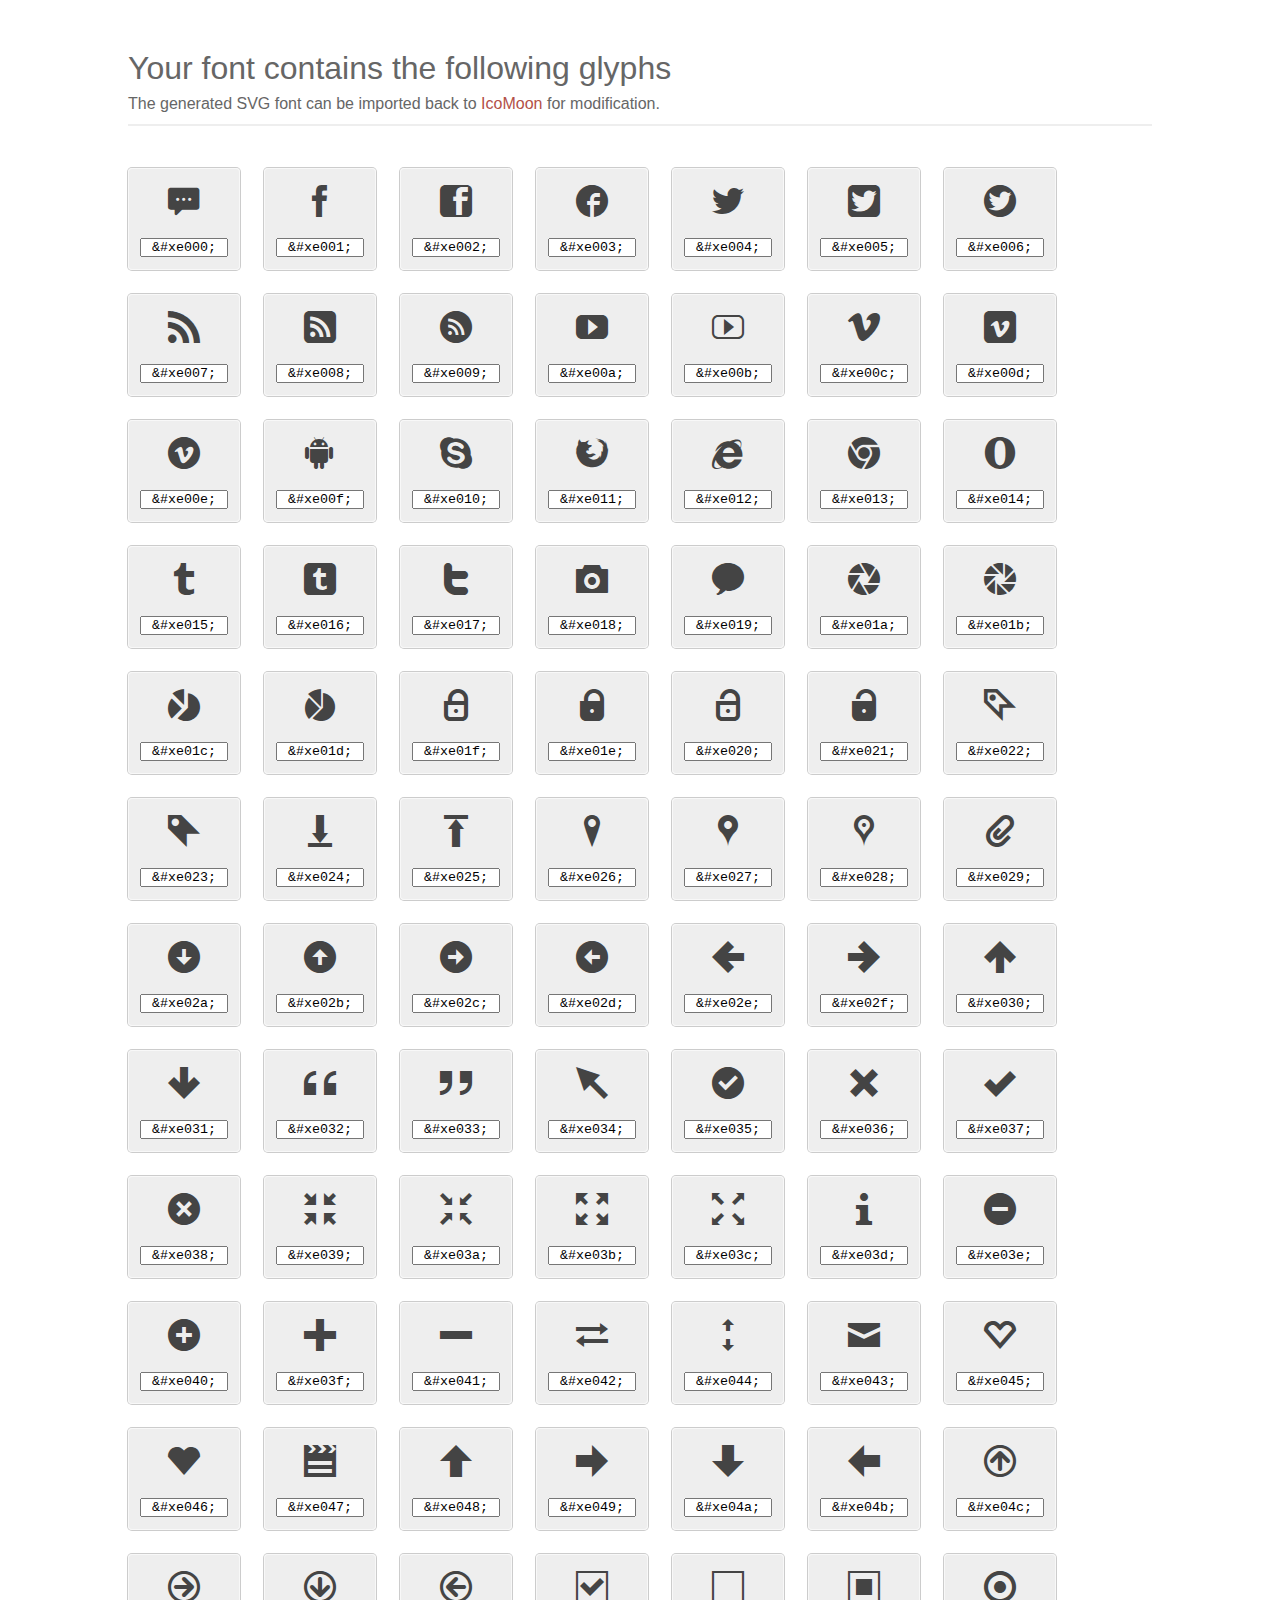
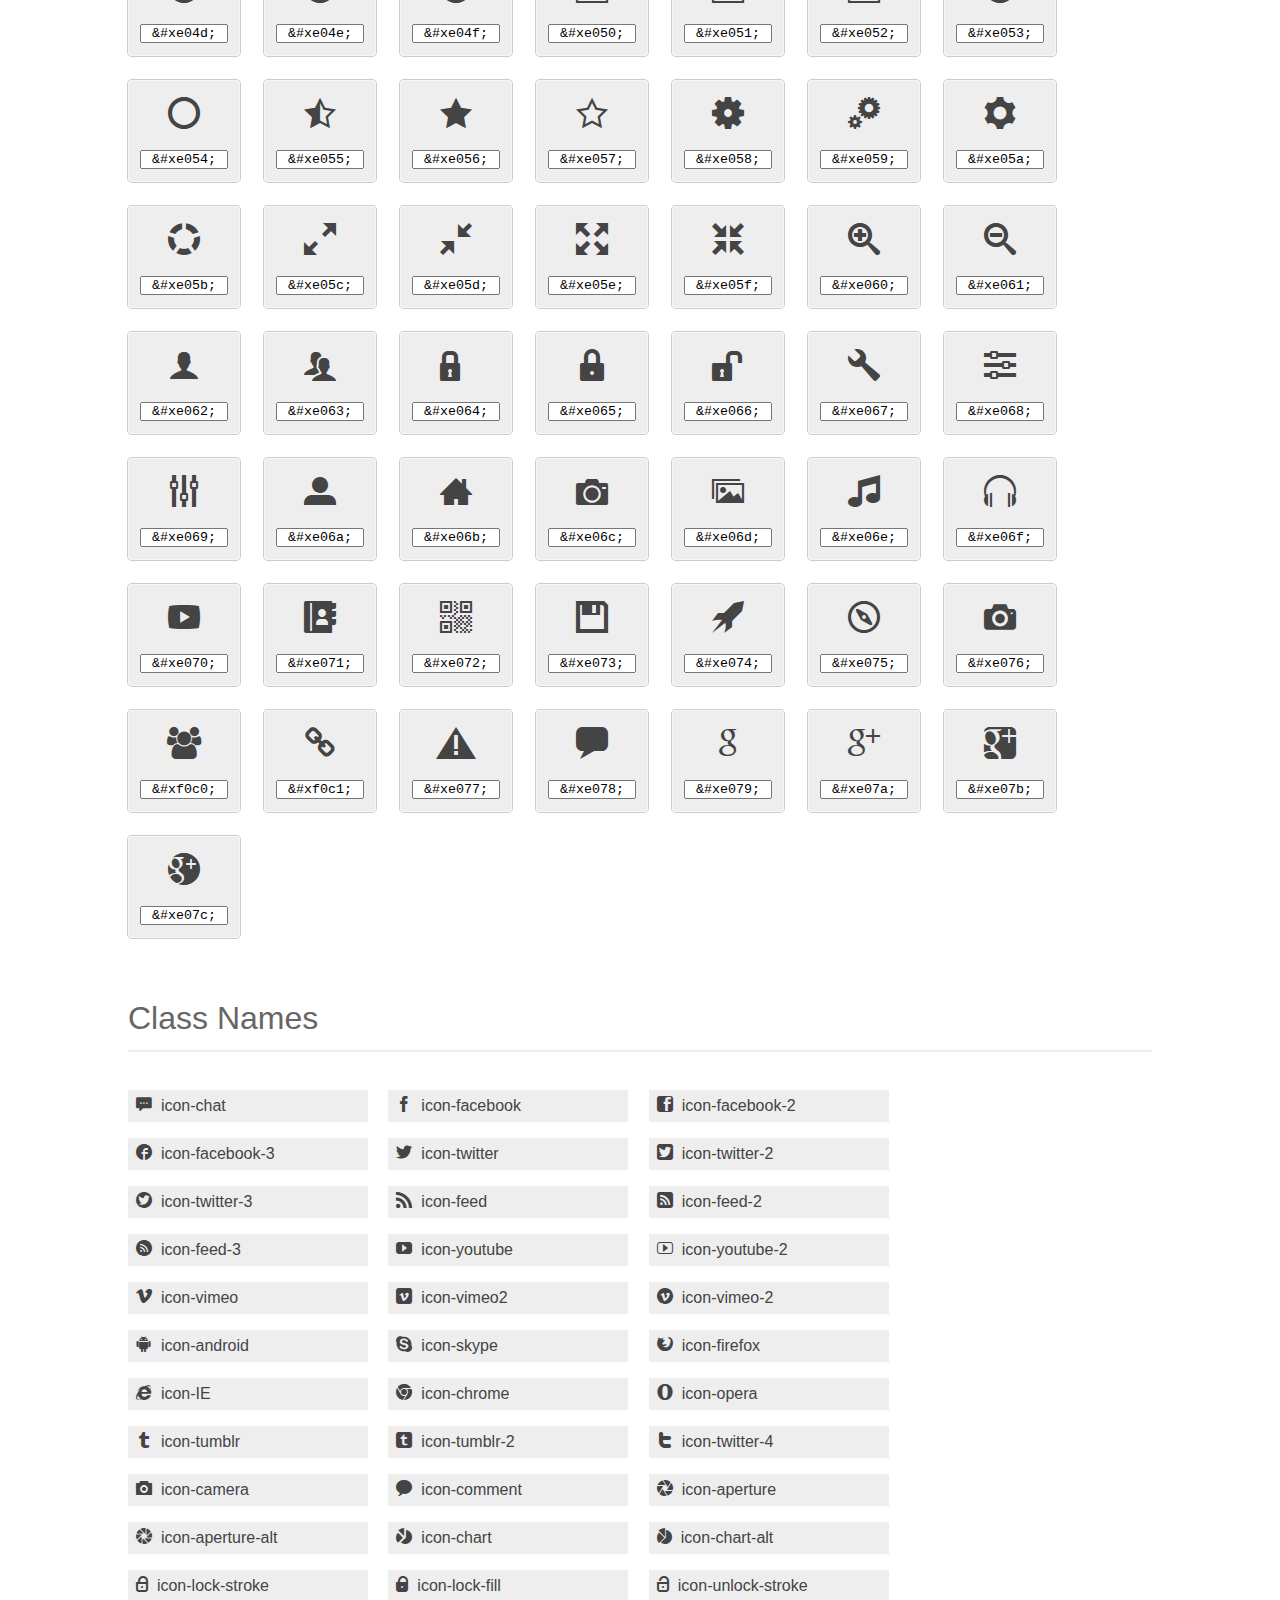
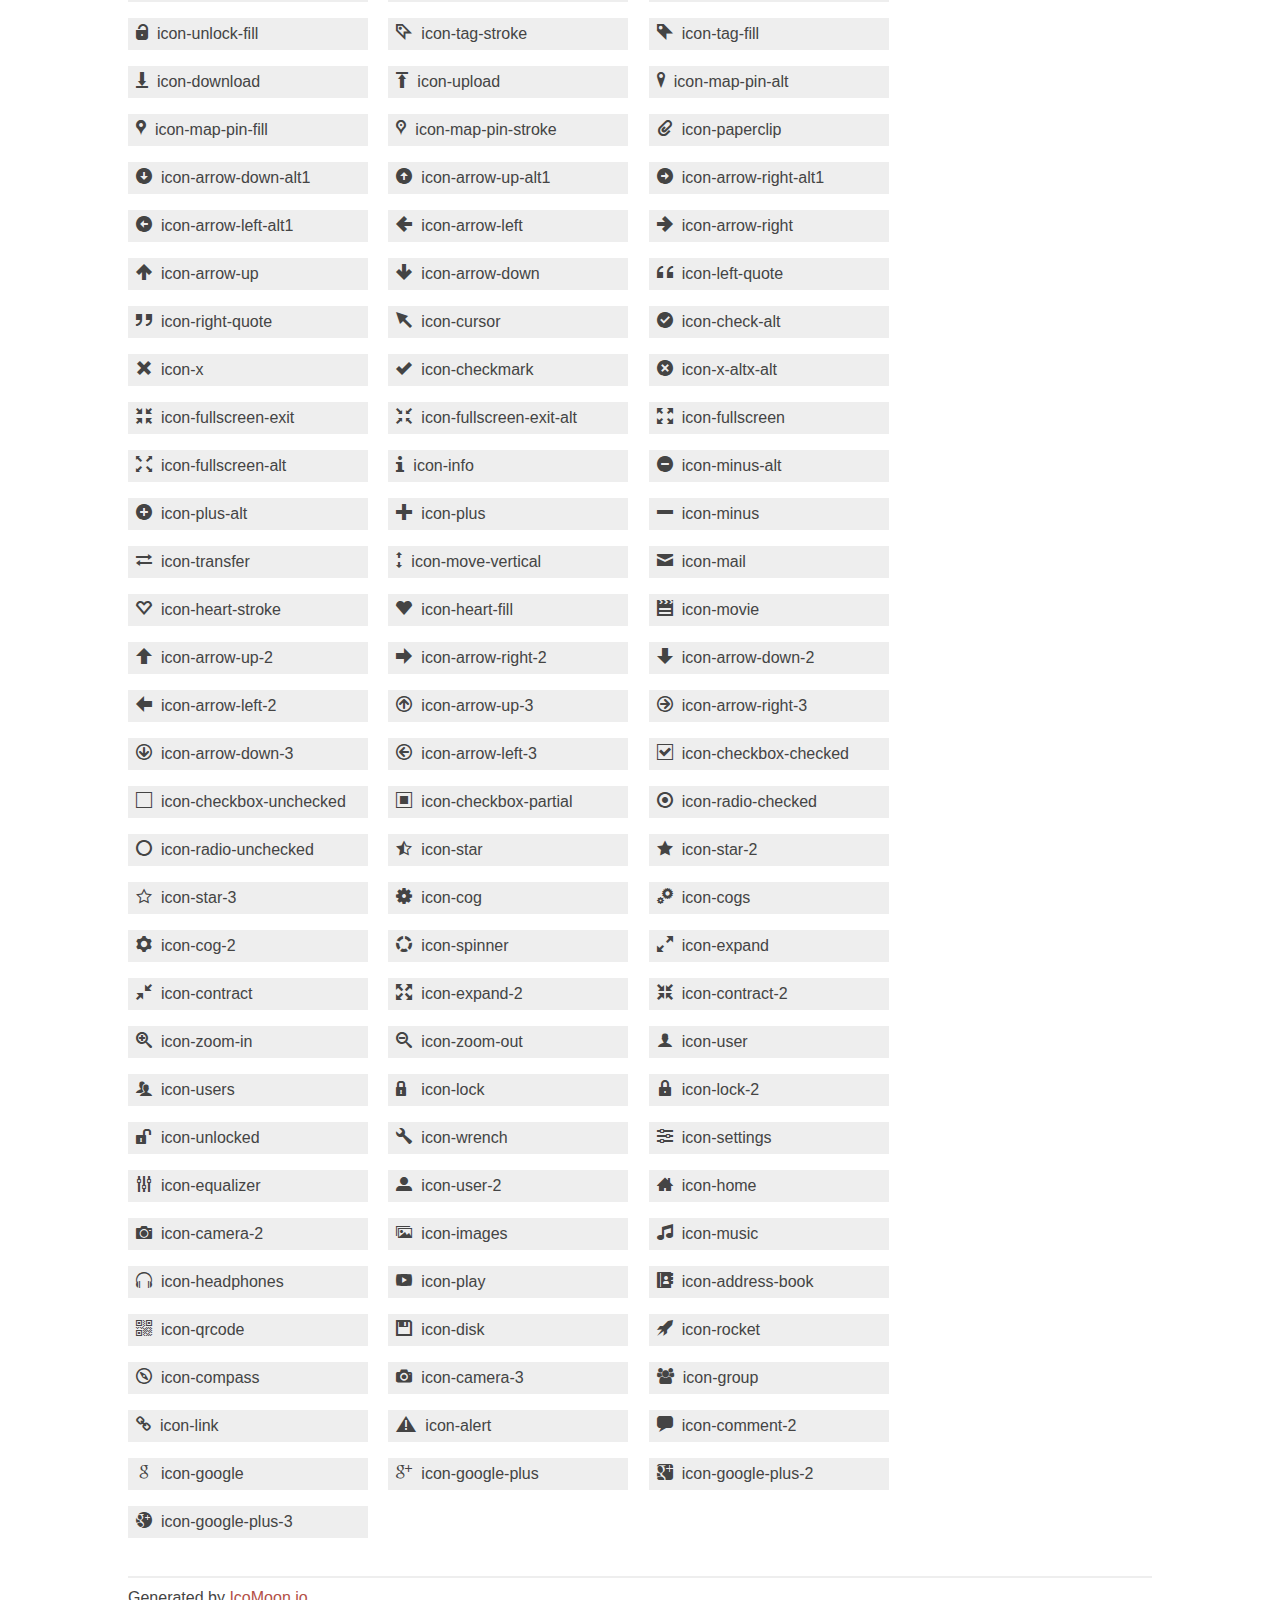
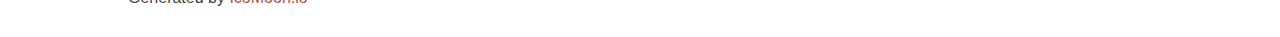
<file: css/icomoon/index.html>
<!doctype html>
<html>
<head>
<title>Your Font/Glyphs</title>
<link rel="stylesheet" href="style.css" />
<!--[if lte IE 7]><script src="lte-ie7.js"></script><![endif]-->
<style>
	section, header, footer {display: block;}
	body {
		font-family: sans-serif;
		color: #444;
		line-height: 1.5;
		font-size: 1em;
	}
	* {
		-moz-box-sizing: border-box;
		-webkit-box-sizing: border-box;
		box-sizing: border-box;
		margin: 0;
		padding: 0;
	}
	.glyph {
		font-size: 16px;
		float: left;
		text-align: center;
		background: #eee;
		padding: .75em;
		margin: .75em 1.5em .75em 0;
		width: 7em;
		border-radius: .25em;
		box-shadow: inset 0 0 0 1px #f8f8f8, 0 0 0 1px #CCC;
	}
	.glyph input {
		width: 100%;
		text-align: center;
		font-family: consolas, monospace;
	}
	.glyph input, .mtm {
		margin-top: .75em;
	}
	.w-main {
		width: 80%;
	}
	.centered {
		margin-left: auto;
		margin-right: auto;
	}
	.fs1 {
		font-size: 2em;
	}
	header {
		margin: 2em 0;
		padding-bottom: .5em;
		color: #666;
		box-shadow: 0 2px #eee;
	}
	header h1 {
		font-size: 2em;
		font-weight: normal;
	}
	.clearfix:before, .clearfix:after { content: ""; display: table; }
	.clearfix:after, .clear { clear: both; }
	footer {
		margin-top: 2em;
		padding: .5em 0;
		box-shadow: 0 -2px #eee;
	}
	a, a:visited {
		color: #B35047;
		text-decoration: none;
	}
	a:hover, a:focus {color: #000;}
	.box1 {
		font-size: 16px;
		display: inline-block;
		width: 15em;
		padding: .25em .5em;
		background: #eee;
		margin: .5em 1em .5em 0;
	}
</style>
</head>
<body>
	<div class="w-main centered">
	<section class="mtm clearfix" id="glyphs">
	<header>
		<h1>Your font contains the following glyphs</h1>
		<p>The generated SVG font can be imported back to <a href="http://icomoon.io/app">IcoMoon</a> for modification.</p>
	</header>
	<div class="glyph">
		<div class="fs1" aria-hidden="true" data-icon="&#xe000;"></div>
		<input type="text" readonly="readonly" value="&amp;#xe000;" />
	</div>
	<div class="glyph">
		<div class="fs1" aria-hidden="true" data-icon="&#xe001;"></div>
		<input type="text" readonly="readonly" value="&amp;#xe001;" />
	</div>
	<div class="glyph">
		<div class="fs1" aria-hidden="true" data-icon="&#xe002;"></div>
		<input type="text" readonly="readonly" value="&amp;#xe002;" />
	</div>
	<div class="glyph">
		<div class="fs1" aria-hidden="true" data-icon="&#xe003;"></div>
		<input type="text" readonly="readonly" value="&amp;#xe003;" />
	</div>
	<div class="glyph">
		<div class="fs1" aria-hidden="true" data-icon="&#xe004;"></div>
		<input type="text" readonly="readonly" value="&amp;#xe004;" />
	</div>
	<div class="glyph">
		<div class="fs1" aria-hidden="true" data-icon="&#xe005;"></div>
		<input type="text" readonly="readonly" value="&amp;#xe005;" />
	</div>
	<div class="glyph">
		<div class="fs1" aria-hidden="true" data-icon="&#xe006;"></div>
		<input type="text" readonly="readonly" value="&amp;#xe006;" />
	</div>
	<div class="glyph">
		<div class="fs1" aria-hidden="true" data-icon="&#xe007;"></div>
		<input type="text" readonly="readonly" value="&amp;#xe007;" />
	</div>
	<div class="glyph">
		<div class="fs1" aria-hidden="true" data-icon="&#xe008;"></div>
		<input type="text" readonly="readonly" value="&amp;#xe008;" />
	</div>
	<div class="glyph">
		<div class="fs1" aria-hidden="true" data-icon="&#xe009;"></div>
		<input type="text" readonly="readonly" value="&amp;#xe009;" />
	</div>
	<div class="glyph">
		<div class="fs1" aria-hidden="true" data-icon="&#xe00a;"></div>
		<input type="text" readonly="readonly" value="&amp;#xe00a;" />
	</div>
	<div class="glyph">
		<div class="fs1" aria-hidden="true" data-icon="&#xe00b;"></div>
		<input type="text" readonly="readonly" value="&amp;#xe00b;" />
	</div>
	<div class="glyph">
		<div class="fs1" aria-hidden="true" data-icon="&#xe00c;"></div>
		<input type="text" readonly="readonly" value="&amp;#xe00c;" />
	</div>
	<div class="glyph">
		<div class="fs1" aria-hidden="true" data-icon="&#xe00d;"></div>
		<input type="text" readonly="readonly" value="&amp;#xe00d;" />
	</div>
	<div class="glyph">
		<div class="fs1" aria-hidden="true" data-icon="&#xe00e;"></div>
		<input type="text" readonly="readonly" value="&amp;#xe00e;" />
	</div>
	<div class="glyph">
		<div class="fs1" aria-hidden="true" data-icon="&#xe00f;"></div>
		<input type="text" readonly="readonly" value="&amp;#xe00f;" />
	</div>
	<div class="glyph">
		<div class="fs1" aria-hidden="true" data-icon="&#xe010;"></div>
		<input type="text" readonly="readonly" value="&amp;#xe010;" />
	</div>
	<div class="glyph">
		<div class="fs1" aria-hidden="true" data-icon="&#xe011;"></div>
		<input type="text" readonly="readonly" value="&amp;#xe011;" />
	</div>
	<div class="glyph">
		<div class="fs1" aria-hidden="true" data-icon="&#xe012;"></div>
		<input type="text" readonly="readonly" value="&amp;#xe012;" />
	</div>
	<div class="glyph">
		<div class="fs1" aria-hidden="true" data-icon="&#xe013;"></div>
		<input type="text" readonly="readonly" value="&amp;#xe013;" />
	</div>
	<div class="glyph">
		<div class="fs1" aria-hidden="true" data-icon="&#xe014;"></div>
		<input type="text" readonly="readonly" value="&amp;#xe014;" />
	</div>
	<div class="glyph">
		<div class="fs1" aria-hidden="true" data-icon="&#xe015;"></div>
		<input type="text" readonly="readonly" value="&amp;#xe015;" />
	</div>
	<div class="glyph">
		<div class="fs1" aria-hidden="true" data-icon="&#xe016;"></div>
		<input type="text" readonly="readonly" value="&amp;#xe016;" />
	</div>
	<div class="glyph">
		<div class="fs1" aria-hidden="true" data-icon="&#xe017;"></div>
		<input type="text" readonly="readonly" value="&amp;#xe017;" />
	</div>
	<div class="glyph">
		<div class="fs1" aria-hidden="true" data-icon="&#xe018;"></div>
		<input type="text" readonly="readonly" value="&amp;#xe018;" />
	</div>
	<div class="glyph">
		<div class="fs1" aria-hidden="true" data-icon="&#xe019;"></div>
		<input type="text" readonly="readonly" value="&amp;#xe019;" />
	</div>
	<div class="glyph">
		<div class="fs1" aria-hidden="true" data-icon="&#xe01a;"></div>
		<input type="text" readonly="readonly" value="&amp;#xe01a;" />
	</div>
	<div class="glyph">
		<div class="fs1" aria-hidden="true" data-icon="&#xe01b;"></div>
		<input type="text" readonly="readonly" value="&amp;#xe01b;" />
	</div>
	<div class="glyph">
		<div class="fs1" aria-hidden="true" data-icon="&#xe01c;"></div>
		<input type="text" readonly="readonly" value="&amp;#xe01c;" />
	</div>
	<div class="glyph">
		<div class="fs1" aria-hidden="true" data-icon="&#xe01d;"></div>
		<input type="text" readonly="readonly" value="&amp;#xe01d;" />
	</div>
	<div class="glyph">
		<div class="fs1" aria-hidden="true" data-icon="&#xe01f;"></div>
		<input type="text" readonly="readonly" value="&amp;#xe01f;" />
	</div>
	<div class="glyph">
		<div class="fs1" aria-hidden="true" data-icon="&#xe01e;"></div>
		<input type="text" readonly="readonly" value="&amp;#xe01e;" />
	</div>
	<div class="glyph">
		<div class="fs1" aria-hidden="true" data-icon="&#xe020;"></div>
		<input type="text" readonly="readonly" value="&amp;#xe020;" />
	</div>
	<div class="glyph">
		<div class="fs1" aria-hidden="true" data-icon="&#xe021;"></div>
		<input type="text" readonly="readonly" value="&amp;#xe021;" />
	</div>
	<div class="glyph">
		<div class="fs1" aria-hidden="true" data-icon="&#xe022;"></div>
		<input type="text" readonly="readonly" value="&amp;#xe022;" />
	</div>
	<div class="glyph">
		<div class="fs1" aria-hidden="true" data-icon="&#xe023;"></div>
		<input type="text" readonly="readonly" value="&amp;#xe023;" />
	</div>
	<div class="glyph">
		<div class="fs1" aria-hidden="true" data-icon="&#xe024;"></div>
		<input type="text" readonly="readonly" value="&amp;#xe024;" />
	</div>
	<div class="glyph">
		<div class="fs1" aria-hidden="true" data-icon="&#xe025;"></div>
		<input type="text" readonly="readonly" value="&amp;#xe025;" />
	</div>
	<div class="glyph">
		<div class="fs1" aria-hidden="true" data-icon="&#xe026;"></div>
		<input type="text" readonly="readonly" value="&amp;#xe026;" />
	</div>
	<div class="glyph">
		<div class="fs1" aria-hidden="true" data-icon="&#xe027;"></div>
		<input type="text" readonly="readonly" value="&amp;#xe027;" />
	</div>
	<div class="glyph">
		<div class="fs1" aria-hidden="true" data-icon="&#xe028;"></div>
		<input type="text" readonly="readonly" value="&amp;#xe028;" />
	</div>
	<div class="glyph">
		<div class="fs1" aria-hidden="true" data-icon="&#xe029;"></div>
		<input type="text" readonly="readonly" value="&amp;#xe029;" />
	</div>
	<div class="glyph">
		<div class="fs1" aria-hidden="true" data-icon="&#xe02a;"></div>
		<input type="text" readonly="readonly" value="&amp;#xe02a;" />
	</div>
	<div class="glyph">
		<div class="fs1" aria-hidden="true" data-icon="&#xe02b;"></div>
		<input type="text" readonly="readonly" value="&amp;#xe02b;" />
	</div>
	<div class="glyph">
		<div class="fs1" aria-hidden="true" data-icon="&#xe02c;"></div>
		<input type="text" readonly="readonly" value="&amp;#xe02c;" />
	</div>
	<div class="glyph">
		<div class="fs1" aria-hidden="true" data-icon="&#xe02d;"></div>
		<input type="text" readonly="readonly" value="&amp;#xe02d;" />
	</div>
	<div class="glyph">
		<div class="fs1" aria-hidden="true" data-icon="&#xe02e;"></div>
		<input type="text" readonly="readonly" value="&amp;#xe02e;" />
	</div>
	<div class="glyph">
		<div class="fs1" aria-hidden="true" data-icon="&#xe02f;"></div>
		<input type="text" readonly="readonly" value="&amp;#xe02f;" />
	</div>
	<div class="glyph">
		<div class="fs1" aria-hidden="true" data-icon="&#xe030;"></div>
		<input type="text" readonly="readonly" value="&amp;#xe030;" />
	</div>
	<div class="glyph">
		<div class="fs1" aria-hidden="true" data-icon="&#xe031;"></div>
		<input type="text" readonly="readonly" value="&amp;#xe031;" />
	</div>
	<div class="glyph">
		<div class="fs1" aria-hidden="true" data-icon="&#xe032;"></div>
		<input type="text" readonly="readonly" value="&amp;#xe032;" />
	</div>
	<div class="glyph">
		<div class="fs1" aria-hidden="true" data-icon="&#xe033;"></div>
		<input type="text" readonly="readonly" value="&amp;#xe033;" />
	</div>
	<div class="glyph">
		<div class="fs1" aria-hidden="true" data-icon="&#xe034;"></div>
		<input type="text" readonly="readonly" value="&amp;#xe034;" />
	</div>
	<div class="glyph">
		<div class="fs1" aria-hidden="true" data-icon="&#xe035;"></div>
		<input type="text" readonly="readonly" value="&amp;#xe035;" />
	</div>
	<div class="glyph">
		<div class="fs1" aria-hidden="true" data-icon="&#xe036;"></div>
		<input type="text" readonly="readonly" value="&amp;#xe036;" />
	</div>
	<div class="glyph">
		<div class="fs1" aria-hidden="true" data-icon="&#xe037;"></div>
		<input type="text" readonly="readonly" value="&amp;#xe037;" />
	</div>
	<div class="glyph">
		<div class="fs1" aria-hidden="true" data-icon="&#xe038;"></div>
		<input type="text" readonly="readonly" value="&amp;#xe038;" />
	</div>
	<div class="glyph">
		<div class="fs1" aria-hidden="true" data-icon="&#xe039;"></div>
		<input type="text" readonly="readonly" value="&amp;#xe039;" />
	</div>
	<div class="glyph">
		<div class="fs1" aria-hidden="true" data-icon="&#xe03a;"></div>
		<input type="text" readonly="readonly" value="&amp;#xe03a;" />
	</div>
	<div class="glyph">
		<div class="fs1" aria-hidden="true" data-icon="&#xe03b;"></div>
		<input type="text" readonly="readonly" value="&amp;#xe03b;" />
	</div>
	<div class="glyph">
		<div class="fs1" aria-hidden="true" data-icon="&#xe03c;"></div>
		<input type="text" readonly="readonly" value="&amp;#xe03c;" />
	</div>
	<div class="glyph">
		<div class="fs1" aria-hidden="true" data-icon="&#xe03d;"></div>
		<input type="text" readonly="readonly" value="&amp;#xe03d;" />
	</div>
	<div class="glyph">
		<div class="fs1" aria-hidden="true" data-icon="&#xe03e;"></div>
		<input type="text" readonly="readonly" value="&amp;#xe03e;" />
	</div>
	<div class="glyph">
		<div class="fs1" aria-hidden="true" data-icon="&#xe040;"></div>
		<input type="text" readonly="readonly" value="&amp;#xe040;" />
	</div>
	<div class="glyph">
		<div class="fs1" aria-hidden="true" data-icon="&#xe03f;"></div>
		<input type="text" readonly="readonly" value="&amp;#xe03f;" />
	</div>
	<div class="glyph">
		<div class="fs1" aria-hidden="true" data-icon="&#xe041;"></div>
		<input type="text" readonly="readonly" value="&amp;#xe041;" />
	</div>
	<div class="glyph">
		<div class="fs1" aria-hidden="true" data-icon="&#xe042;"></div>
		<input type="text" readonly="readonly" value="&amp;#xe042;" />
	</div>
	<div class="glyph">
		<div class="fs1" aria-hidden="true" data-icon="&#xe044;"></div>
		<input type="text" readonly="readonly" value="&amp;#xe044;" />
	</div>
	<div class="glyph">
		<div class="fs1" aria-hidden="true" data-icon="&#xe043;"></div>
		<input type="text" readonly="readonly" value="&amp;#xe043;" />
	</div>
	<div class="glyph">
		<div class="fs1" aria-hidden="true" data-icon="&#xe045;"></div>
		<input type="text" readonly="readonly" value="&amp;#xe045;" />
	</div>
	<div class="glyph">
		<div class="fs1" aria-hidden="true" data-icon="&#xe046;"></div>
		<input type="text" readonly="readonly" value="&amp;#xe046;" />
	</div>
	<div class="glyph">
		<div class="fs1" aria-hidden="true" data-icon="&#xe047;"></div>
		<input type="text" readonly="readonly" value="&amp;#xe047;" />
	</div>
	<div class="glyph">
		<div class="fs1" aria-hidden="true" data-icon="&#xe048;"></div>
		<input type="text" readonly="readonly" value="&amp;#xe048;" />
	</div>
	<div class="glyph">
		<div class="fs1" aria-hidden="true" data-icon="&#xe049;"></div>
		<input type="text" readonly="readonly" value="&amp;#xe049;" />
	</div>
	<div class="glyph">
		<div class="fs1" aria-hidden="true" data-icon="&#xe04a;"></div>
		<input type="text" readonly="readonly" value="&amp;#xe04a;" />
	</div>
	<div class="glyph">
		<div class="fs1" aria-hidden="true" data-icon="&#xe04b;"></div>
		<input type="text" readonly="readonly" value="&amp;#xe04b;" />
	</div>
	<div class="glyph">
		<div class="fs1" aria-hidden="true" data-icon="&#xe04c;"></div>
		<input type="text" readonly="readonly" value="&amp;#xe04c;" />
	</div>
	<div class="glyph">
		<div class="fs1" aria-hidden="true" data-icon="&#xe04d;"></div>
		<input type="text" readonly="readonly" value="&amp;#xe04d;" />
	</div>
	<div class="glyph">
		<div class="fs1" aria-hidden="true" data-icon="&#xe04e;"></div>
		<input type="text" readonly="readonly" value="&amp;#xe04e;" />
	</div>
	<div class="glyph">
		<div class="fs1" aria-hidden="true" data-icon="&#xe04f;"></div>
		<input type="text" readonly="readonly" value="&amp;#xe04f;" />
	</div>
	<div class="glyph">
		<div class="fs1" aria-hidden="true" data-icon="&#xe050;"></div>
		<input type="text" readonly="readonly" value="&amp;#xe050;" />
	</div>
	<div class="glyph">
		<div class="fs1" aria-hidden="true" data-icon="&#xe051;"></div>
		<input type="text" readonly="readonly" value="&amp;#xe051;" />
	</div>
	<div class="glyph">
		<div class="fs1" aria-hidden="true" data-icon="&#xe052;"></div>
		<input type="text" readonly="readonly" value="&amp;#xe052;" />
	</div>
	<div class="glyph">
		<div class="fs1" aria-hidden="true" data-icon="&#xe053;"></div>
		<input type="text" readonly="readonly" value="&amp;#xe053;" />
	</div>
	<div class="glyph">
		<div class="fs1" aria-hidden="true" data-icon="&#xe054;"></div>
		<input type="text" readonly="readonly" value="&amp;#xe054;" />
	</div>
	<div class="glyph">
		<div class="fs1" aria-hidden="true" data-icon="&#xe055;"></div>
		<input type="text" readonly="readonly" value="&amp;#xe055;" />
	</div>
	<div class="glyph">
		<div class="fs1" aria-hidden="true" data-icon="&#xe056;"></div>
		<input type="text" readonly="readonly" value="&amp;#xe056;" />
	</div>
	<div class="glyph">
		<div class="fs1" aria-hidden="true" data-icon="&#xe057;"></div>
		<input type="text" readonly="readonly" value="&amp;#xe057;" />
	</div>
	<div class="glyph">
		<div class="fs1" aria-hidden="true" data-icon="&#xe058;"></div>
		<input type="text" readonly="readonly" value="&amp;#xe058;" />
	</div>
	<div class="glyph">
		<div class="fs1" aria-hidden="true" data-icon="&#xe059;"></div>
		<input type="text" readonly="readonly" value="&amp;#xe059;" />
	</div>
	<div class="glyph">
		<div class="fs1" aria-hidden="true" data-icon="&#xe05a;"></div>
		<input type="text" readonly="readonly" value="&amp;#xe05a;" />
	</div>
	<div class="glyph">
		<div class="fs1" aria-hidden="true" data-icon="&#xe05b;"></div>
		<input type="text" readonly="readonly" value="&amp;#xe05b;" />
	</div>
	<div class="glyph">
		<div class="fs1" aria-hidden="true" data-icon="&#xe05c;"></div>
		<input type="text" readonly="readonly" value="&amp;#xe05c;" />
	</div>
	<div class="glyph">
		<div class="fs1" aria-hidden="true" data-icon="&#xe05d;"></div>
		<input type="text" readonly="readonly" value="&amp;#xe05d;" />
	</div>
	<div class="glyph">
		<div class="fs1" aria-hidden="true" data-icon="&#xe05e;"></div>
		<input type="text" readonly="readonly" value="&amp;#xe05e;" />
	</div>
	<div class="glyph">
		<div class="fs1" aria-hidden="true" data-icon="&#xe05f;"></div>
		<input type="text" readonly="readonly" value="&amp;#xe05f;" />
	</div>
	<div class="glyph">
		<div class="fs1" aria-hidden="true" data-icon="&#xe060;"></div>
		<input type="text" readonly="readonly" value="&amp;#xe060;" />
	</div>
	<div class="glyph">
		<div class="fs1" aria-hidden="true" data-icon="&#xe061;"></div>
		<input type="text" readonly="readonly" value="&amp;#xe061;" />
	</div>
	<div class="glyph">
		<div class="fs1" aria-hidden="true" data-icon="&#xe062;"></div>
		<input type="text" readonly="readonly" value="&amp;#xe062;" />
	</div>
	<div class="glyph">
		<div class="fs1" aria-hidden="true" data-icon="&#xe063;"></div>
		<input type="text" readonly="readonly" value="&amp;#xe063;" />
	</div>
	<div class="glyph">
		<div class="fs1" aria-hidden="true" data-icon="&#xe064;"></div>
		<input type="text" readonly="readonly" value="&amp;#xe064;" />
	</div>
	<div class="glyph">
		<div class="fs1" aria-hidden="true" data-icon="&#xe065;"></div>
		<input type="text" readonly="readonly" value="&amp;#xe065;" />
	</div>
	<div class="glyph">
		<div class="fs1" aria-hidden="true" data-icon="&#xe066;"></div>
		<input type="text" readonly="readonly" value="&amp;#xe066;" />
	</div>
	<div class="glyph">
		<div class="fs1" aria-hidden="true" data-icon="&#xe067;"></div>
		<input type="text" readonly="readonly" value="&amp;#xe067;" />
	</div>
	<div class="glyph">
		<div class="fs1" aria-hidden="true" data-icon="&#xe068;"></div>
		<input type="text" readonly="readonly" value="&amp;#xe068;" />
	</div>
	<div class="glyph">
		<div class="fs1" aria-hidden="true" data-icon="&#xe069;"></div>
		<input type="text" readonly="readonly" value="&amp;#xe069;" />
	</div>
	<div class="glyph">
		<div class="fs1" aria-hidden="true" data-icon="&#xe06a;"></div>
		<input type="text" readonly="readonly" value="&amp;#xe06a;" />
	</div>
	<div class="glyph">
		<div class="fs1" aria-hidden="true" data-icon="&#xe06b;"></div>
		<input type="text" readonly="readonly" value="&amp;#xe06b;" />
	</div>
	<div class="glyph">
		<div class="fs1" aria-hidden="true" data-icon="&#xe06c;"></div>
		<input type="text" readonly="readonly" value="&amp;#xe06c;" />
	</div>
	<div class="glyph">
		<div class="fs1" aria-hidden="true" data-icon="&#xe06d;"></div>
		<input type="text" readonly="readonly" value="&amp;#xe06d;" />
	</div>
	<div class="glyph">
		<div class="fs1" aria-hidden="true" data-icon="&#xe06e;"></div>
		<input type="text" readonly="readonly" value="&amp;#xe06e;" />
	</div>
	<div class="glyph">
		<div class="fs1" aria-hidden="true" data-icon="&#xe06f;"></div>
		<input type="text" readonly="readonly" value="&amp;#xe06f;" />
	</div>
	<div class="glyph">
		<div class="fs1" aria-hidden="true" data-icon="&#xe070;"></div>
		<input type="text" readonly="readonly" value="&amp;#xe070;" />
	</div>
	<div class="glyph">
		<div class="fs1" aria-hidden="true" data-icon="&#xe071;"></div>
		<input type="text" readonly="readonly" value="&amp;#xe071;" />
	</div>
	<div class="glyph">
		<div class="fs1" aria-hidden="true" data-icon="&#xe072;"></div>
		<input type="text" readonly="readonly" value="&amp;#xe072;" />
	</div>
	<div class="glyph">
		<div class="fs1" aria-hidden="true" data-icon="&#xe073;"></div>
		<input type="text" readonly="readonly" value="&amp;#xe073;" />
	</div>
	<div class="glyph">
		<div class="fs1" aria-hidden="true" data-icon="&#xe074;"></div>
		<input type="text" readonly="readonly" value="&amp;#xe074;" />
	</div>
	<div class="glyph">
		<div class="fs1" aria-hidden="true" data-icon="&#xe075;"></div>
		<input type="text" readonly="readonly" value="&amp;#xe075;" />
	</div>
	<div class="glyph">
		<div class="fs1" aria-hidden="true" data-icon="&#xe076;"></div>
		<input type="text" readonly="readonly" value="&amp;#xe076;" />
	</div>
	<div class="glyph">
		<div class="fs1" aria-hidden="true" data-icon="&#xf0c0;"></div>
		<input type="text" readonly="readonly" value="&amp;#xf0c0;" />
	</div>
	<div class="glyph">
		<div class="fs1" aria-hidden="true" data-icon="&#xf0c1;"></div>
		<input type="text" readonly="readonly" value="&amp;#xf0c1;" />
	</div>
	<div class="glyph">
		<div class="fs1" aria-hidden="true" data-icon="&#xe077;"></div>
		<input type="text" readonly="readonly" value="&amp;#xe077;" />
	</div>
	<div class="glyph">
		<div class="fs1" aria-hidden="true" data-icon="&#xe078;"></div>
		<input type="text" readonly="readonly" value="&amp;#xe078;" />
	</div>
	<div class="glyph">
		<div class="fs1" aria-hidden="true" data-icon="&#xe079;"></div>
		<input type="text" readonly="readonly" value="&amp;#xe079;" />
	</div>
	<div class="glyph">
		<div class="fs1" aria-hidden="true" data-icon="&#xe07a;"></div>
		<input type="text" readonly="readonly" value="&amp;#xe07a;" />
	</div>
	<div class="glyph">
		<div class="fs1" aria-hidden="true" data-icon="&#xe07b;"></div>
		<input type="text" readonly="readonly" value="&amp;#xe07b;" />
	</div>
	<div class="glyph">
		<div class="fs1" aria-hidden="true" data-icon="&#xe07c;"></div>
		<input type="text" readonly="readonly" value="&amp;#xe07c;" />
	</div>
	</section>
	<div class="clear"></div>
	<section class="mtm clearfix" id="glyphs">
	<header>
		<h1>Class Names</h1>
	</header>
	<span class="box1">
		<span aria-hidden="true" class="icon-chat"></span>
		&nbsp;icon-chat
	</span>
	<span class="box1">
		<span aria-hidden="true" class="icon-facebook"></span>
		&nbsp;icon-facebook
	</span>
	<span class="box1">
		<span aria-hidden="true" class="icon-facebook-2"></span>
		&nbsp;icon-facebook-2
	</span>
	<span class="box1">
		<span aria-hidden="true" class="icon-facebook-3"></span>
		&nbsp;icon-facebook-3
	</span>
	<span class="box1">
		<span aria-hidden="true" class="icon-twitter"></span>
		&nbsp;icon-twitter
	</span>
	<span class="box1">
		<span aria-hidden="true" class="icon-twitter-2"></span>
		&nbsp;icon-twitter-2
	</span>
	<span class="box1">
		<span aria-hidden="true" class="icon-twitter-3"></span>
		&nbsp;icon-twitter-3
	</span>
	<span class="box1">
		<span aria-hidden="true" class="icon-feed"></span>
		&nbsp;icon-feed
	</span>
	<span class="box1">
		<span aria-hidden="true" class="icon-feed-2"></span>
		&nbsp;icon-feed-2
	</span>
	<span class="box1">
		<span aria-hidden="true" class="icon-feed-3"></span>
		&nbsp;icon-feed-3
	</span>
	<span class="box1">
		<span aria-hidden="true" class="icon-youtube"></span>
		&nbsp;icon-youtube
	</span>
	<span class="box1">
		<span aria-hidden="true" class="icon-youtube-2"></span>
		&nbsp;icon-youtube-2
	</span>
	<span class="box1">
		<span aria-hidden="true" class="icon-vimeo"></span>
		&nbsp;icon-vimeo
	</span>
	<span class="box1">
		<span aria-hidden="true" class="icon-vimeo2"></span>
		&nbsp;icon-vimeo2
	</span>
	<span class="box1">
		<span aria-hidden="true" class="icon-vimeo-2"></span>
		&nbsp;icon-vimeo-2
	</span>
	<span class="box1">
		<span aria-hidden="true" class="icon-android"></span>
		&nbsp;icon-android
	</span>
	<span class="box1">
		<span aria-hidden="true" class="icon-skype"></span>
		&nbsp;icon-skype
	</span>
	<span class="box1">
		<span aria-hidden="true" class="icon-firefox"></span>
		&nbsp;icon-firefox
	</span>
	<span class="box1">
		<span aria-hidden="true" class="icon-IE"></span>
		&nbsp;icon-IE
	</span>
	<span class="box1">
		<span aria-hidden="true" class="icon-chrome"></span>
		&nbsp;icon-chrome
	</span>
	<span class="box1">
		<span aria-hidden="true" class="icon-opera"></span>
		&nbsp;icon-opera
	</span>
	<span class="box1">
		<span aria-hidden="true" class="icon-tumblr"></span>
		&nbsp;icon-tumblr
	</span>
	<span class="box1">
		<span aria-hidden="true" class="icon-tumblr-2"></span>
		&nbsp;icon-tumblr-2
	</span>
	<span class="box1">
		<span aria-hidden="true" class="icon-twitter-4"></span>
		&nbsp;icon-twitter-4
	</span>
	<span class="box1">
		<span aria-hidden="true" class="icon-camera"></span>
		&nbsp;icon-camera
	</span>
	<span class="box1">
		<span aria-hidden="true" class="icon-comment"></span>
		&nbsp;icon-comment
	</span>
	<span class="box1">
		<span aria-hidden="true" class="icon-aperture"></span>
		&nbsp;icon-aperture
	</span>
	<span class="box1">
		<span aria-hidden="true" class="icon-aperture-alt"></span>
		&nbsp;icon-aperture-alt
	</span>
	<span class="box1">
		<span aria-hidden="true" class="icon-chart"></span>
		&nbsp;icon-chart
	</span>
	<span class="box1">
		<span aria-hidden="true" class="icon-chart-alt"></span>
		&nbsp;icon-chart-alt
	</span>
	<span class="box1">
		<span aria-hidden="true" class="icon-lock-stroke"></span>
		&nbsp;icon-lock-stroke
	</span>
	<span class="box1">
		<span aria-hidden="true" class="icon-lock-fill"></span>
		&nbsp;icon-lock-fill
	</span>
	<span class="box1">
		<span aria-hidden="true" class="icon-unlock-stroke"></span>
		&nbsp;icon-unlock-stroke
	</span>
	<span class="box1">
		<span aria-hidden="true" class="icon-unlock-fill"></span>
		&nbsp;icon-unlock-fill
	</span>
	<span class="box1">
		<span aria-hidden="true" class="icon-tag-stroke"></span>
		&nbsp;icon-tag-stroke
	</span>
	<span class="box1">
		<span aria-hidden="true" class="icon-tag-fill"></span>
		&nbsp;icon-tag-fill
	</span>
	<span class="box1">
		<span aria-hidden="true" class="icon-download"></span>
		&nbsp;icon-download
	</span>
	<span class="box1">
		<span aria-hidden="true" class="icon-upload"></span>
		&nbsp;icon-upload
	</span>
	<span class="box1">
		<span aria-hidden="true" class="icon-map-pin-alt"></span>
		&nbsp;icon-map-pin-alt
	</span>
	<span class="box1">
		<span aria-hidden="true" class="icon-map-pin-fill"></span>
		&nbsp;icon-map-pin-fill
	</span>
	<span class="box1">
		<span aria-hidden="true" class="icon-map-pin-stroke"></span>
		&nbsp;icon-map-pin-stroke
	</span>
	<span class="box1">
		<span aria-hidden="true" class="icon-paperclip"></span>
		&nbsp;icon-paperclip
	</span>
	<span class="box1">
		<span aria-hidden="true" class="icon-arrow-down-alt1"></span>
		&nbsp;icon-arrow-down-alt1
	</span>
	<span class="box1">
		<span aria-hidden="true" class="icon-arrow-up-alt1"></span>
		&nbsp;icon-arrow-up-alt1
	</span>
	<span class="box1">
		<span aria-hidden="true" class="icon-arrow-right-alt1"></span>
		&nbsp;icon-arrow-right-alt1
	</span>
	<span class="box1">
		<span aria-hidden="true" class="icon-arrow-left-alt1"></span>
		&nbsp;icon-arrow-left-alt1
	</span>
	<span class="box1">
		<span aria-hidden="true" class="icon-arrow-left"></span>
		&nbsp;icon-arrow-left
	</span>
	<span class="box1">
		<span aria-hidden="true" class="icon-arrow-right"></span>
		&nbsp;icon-arrow-right
	</span>
	<span class="box1">
		<span aria-hidden="true" class="icon-arrow-up"></span>
		&nbsp;icon-arrow-up
	</span>
	<span class="box1">
		<span aria-hidden="true" class="icon-arrow-down"></span>
		&nbsp;icon-arrow-down
	</span>
	<span class="box1">
		<span aria-hidden="true" class="icon-left-quote"></span>
		&nbsp;icon-left-quote
	</span>
	<span class="box1">
		<span aria-hidden="true" class="icon-right-quote"></span>
		&nbsp;icon-right-quote
	</span>
	<span class="box1">
		<span aria-hidden="true" class="icon-cursor"></span>
		&nbsp;icon-cursor
	</span>
	<span class="box1">
		<span aria-hidden="true" class="icon-check-alt"></span>
		&nbsp;icon-check-alt
	</span>
	<span class="box1">
		<span aria-hidden="true" class="icon-x"></span>
		&nbsp;icon-x
	</span>
	<span class="box1">
		<span aria-hidden="true" class="icon-checkmark"></span>
		&nbsp;icon-checkmark
	</span>
	<span class="box1">
		<span aria-hidden="true" class="icon-x-altx-alt"></span>
		&nbsp;icon-x-altx-alt
	</span>
	<span class="box1">
		<span aria-hidden="true" class="icon-fullscreen-exit"></span>
		&nbsp;icon-fullscreen-exit
	</span>
	<span class="box1">
		<span aria-hidden="true" class="icon-fullscreen-exit-alt"></span>
		&nbsp;icon-fullscreen-exit-alt
	</span>
	<span class="box1">
		<span aria-hidden="true" class="icon-fullscreen"></span>
		&nbsp;icon-fullscreen
	</span>
	<span class="box1">
		<span aria-hidden="true" class="icon-fullscreen-alt"></span>
		&nbsp;icon-fullscreen-alt
	</span>
	<span class="box1">
		<span aria-hidden="true" class="icon-info"></span>
		&nbsp;icon-info
	</span>
	<span class="box1">
		<span aria-hidden="true" class="icon-minus-alt"></span>
		&nbsp;icon-minus-alt
	</span>
	<span class="box1">
		<span aria-hidden="true" class="icon-plus-alt"></span>
		&nbsp;icon-plus-alt
	</span>
	<span class="box1">
		<span aria-hidden="true" class="icon-plus"></span>
		&nbsp;icon-plus
	</span>
	<span class="box1">
		<span aria-hidden="true" class="icon-minus"></span>
		&nbsp;icon-minus
	</span>
	<span class="box1">
		<span aria-hidden="true" class="icon-transfer"></span>
		&nbsp;icon-transfer
	</span>
	<span class="box1">
		<span aria-hidden="true" class="icon-move-vertical"></span>
		&nbsp;icon-move-vertical
	</span>
	<span class="box1">
		<span aria-hidden="true" class="icon-mail"></span>
		&nbsp;icon-mail
	</span>
	<span class="box1">
		<span aria-hidden="true" class="icon-heart-stroke"></span>
		&nbsp;icon-heart-stroke
	</span>
	<span class="box1">
		<span aria-hidden="true" class="icon-heart-fill"></span>
		&nbsp;icon-heart-fill
	</span>
	<span class="box1">
		<span aria-hidden="true" class="icon-movie"></span>
		&nbsp;icon-movie
	</span>
	<span class="box1">
		<span aria-hidden="true" class="icon-arrow-up-2"></span>
		&nbsp;icon-arrow-up-2
	</span>
	<span class="box1">
		<span aria-hidden="true" class="icon-arrow-right-2"></span>
		&nbsp;icon-arrow-right-2
	</span>
	<span class="box1">
		<span aria-hidden="true" class="icon-arrow-down-2"></span>
		&nbsp;icon-arrow-down-2
	</span>
	<span class="box1">
		<span aria-hidden="true" class="icon-arrow-left-2"></span>
		&nbsp;icon-arrow-left-2
	</span>
	<span class="box1">
		<span aria-hidden="true" class="icon-arrow-up-3"></span>
		&nbsp;icon-arrow-up-3
	</span>
	<span class="box1">
		<span aria-hidden="true" class="icon-arrow-right-3"></span>
		&nbsp;icon-arrow-right-3
	</span>
	<span class="box1">
		<span aria-hidden="true" class="icon-arrow-down-3"></span>
		&nbsp;icon-arrow-down-3
	</span>
	<span class="box1">
		<span aria-hidden="true" class="icon-arrow-left-3"></span>
		&nbsp;icon-arrow-left-3
	</span>
	<span class="box1">
		<span aria-hidden="true" class="icon-checkbox-checked"></span>
		&nbsp;icon-checkbox-checked
	</span>
	<span class="box1">
		<span aria-hidden="true" class="icon-checkbox-unchecked"></span>
		&nbsp;icon-checkbox-unchecked
	</span>
	<span class="box1">
		<span aria-hidden="true" class="icon-checkbox-partial"></span>
		&nbsp;icon-checkbox-partial
	</span>
	<span class="box1">
		<span aria-hidden="true" class="icon-radio-checked"></span>
		&nbsp;icon-radio-checked
	</span>
	<span class="box1">
		<span aria-hidden="true" class="icon-radio-unchecked"></span>
		&nbsp;icon-radio-unchecked
	</span>
	<span class="box1">
		<span aria-hidden="true" class="icon-star"></span>
		&nbsp;icon-star
	</span>
	<span class="box1">
		<span aria-hidden="true" class="icon-star-2"></span>
		&nbsp;icon-star-2
	</span>
	<span class="box1">
		<span aria-hidden="true" class="icon-star-3"></span>
		&nbsp;icon-star-3
	</span>
	<span class="box1">
		<span aria-hidden="true" class="icon-cog"></span>
		&nbsp;icon-cog
	</span>
	<span class="box1">
		<span aria-hidden="true" class="icon-cogs"></span>
		&nbsp;icon-cogs
	</span>
	<span class="box1">
		<span aria-hidden="true" class="icon-cog-2"></span>
		&nbsp;icon-cog-2
	</span>
	<span class="box1">
		<span aria-hidden="true" class="icon-spinner"></span>
		&nbsp;icon-spinner
	</span>
	<span class="box1">
		<span aria-hidden="true" class="icon-expand"></span>
		&nbsp;icon-expand
	</span>
	<span class="box1">
		<span aria-hidden="true" class="icon-contract"></span>
		&nbsp;icon-contract
	</span>
	<span class="box1">
		<span aria-hidden="true" class="icon-expand-2"></span>
		&nbsp;icon-expand-2
	</span>
	<span class="box1">
		<span aria-hidden="true" class="icon-contract-2"></span>
		&nbsp;icon-contract-2
	</span>
	<span class="box1">
		<span aria-hidden="true" class="icon-zoom-in"></span>
		&nbsp;icon-zoom-in
	</span>
	<span class="box1">
		<span aria-hidden="true" class="icon-zoom-out"></span>
		&nbsp;icon-zoom-out
	</span>
	<span class="box1">
		<span aria-hidden="true" class="icon-user"></span>
		&nbsp;icon-user
	</span>
	<span class="box1">
		<span aria-hidden="true" class="icon-users"></span>
		&nbsp;icon-users
	</span>
	<span class="box1">
		<span aria-hidden="true" class="icon-lock"></span>
		&nbsp;icon-lock
	</span>
	<span class="box1">
		<span aria-hidden="true" class="icon-lock-2"></span>
		&nbsp;icon-lock-2
	</span>
	<span class="box1">
		<span aria-hidden="true" class="icon-unlocked"></span>
		&nbsp;icon-unlocked
	</span>
	<span class="box1">
		<span aria-hidden="true" class="icon-wrench"></span>
		&nbsp;icon-wrench
	</span>
	<span class="box1">
		<span aria-hidden="true" class="icon-settings"></span>
		&nbsp;icon-settings
	</span>
	<span class="box1">
		<span aria-hidden="true" class="icon-equalizer"></span>
		&nbsp;icon-equalizer
	</span>
	<span class="box1">
		<span aria-hidden="true" class="icon-user-2"></span>
		&nbsp;icon-user-2
	</span>
	<span class="box1">
		<span aria-hidden="true" class="icon-home"></span>
		&nbsp;icon-home
	</span>
	<span class="box1">
		<span aria-hidden="true" class="icon-camera-2"></span>
		&nbsp;icon-camera-2
	</span>
	<span class="box1">
		<span aria-hidden="true" class="icon-images"></span>
		&nbsp;icon-images
	</span>
	<span class="box1">
		<span aria-hidden="true" class="icon-music"></span>
		&nbsp;icon-music
	</span>
	<span class="box1">
		<span aria-hidden="true" class="icon-headphones"></span>
		&nbsp;icon-headphones
	</span>
	<span class="box1">
		<span aria-hidden="true" class="icon-play"></span>
		&nbsp;icon-play
	</span>
	<span class="box1">
		<span aria-hidden="true" class="icon-address-book"></span>
		&nbsp;icon-address-book
	</span>
	<span class="box1">
		<span aria-hidden="true" class="icon-qrcode"></span>
		&nbsp;icon-qrcode
	</span>
	<span class="box1">
		<span aria-hidden="true" class="icon-disk"></span>
		&nbsp;icon-disk
	</span>
	<span class="box1">
		<span aria-hidden="true" class="icon-rocket"></span>
		&nbsp;icon-rocket
	</span>
	<span class="box1">
		<span aria-hidden="true" class="icon-compass"></span>
		&nbsp;icon-compass
	</span>
	<span class="box1">
		<span aria-hidden="true" class="icon-camera-3"></span>
		&nbsp;icon-camera-3
	</span>
	<span class="box1">
		<span aria-hidden="true" class="icon-group"></span>
		&nbsp;icon-group
	</span>
	<span class="box1">
		<span aria-hidden="true" class="icon-link"></span>
		&nbsp;icon-link
	</span>
	<span class="box1">
		<span aria-hidden="true" class="icon-alert"></span>
		&nbsp;icon-alert
	</span>
	<span class="box1">
		<span aria-hidden="true" class="icon-comment-2"></span>
		&nbsp;icon-comment-2
	</span>
	<span class="box1">
		<span aria-hidden="true" class="icon-google"></span>
		&nbsp;icon-google
	</span>
	<span class="box1">
		<span aria-hidden="true" class="icon-google-plus"></span>
		&nbsp;icon-google-plus
	</span>
	<span class="box1">
		<span aria-hidden="true" class="icon-google-plus-2"></span>
		&nbsp;icon-google-plus-2
	</span>
	<span class="box1">
		<span aria-hidden="true" class="icon-google-plus-3"></span>
		&nbsp;icon-google-plus-3
	</span>
	</section>
	<footer>
		<p>Generated by <a href="http://icomoon.io">IcoMoon.io</a></p>
	</footer>
	</div>
	<script>
	document.getElementById("glyphs").addEventListener("click", function(e) {
		var target = e.target;
		if (target.tagName === "INPUT") {
			target.select();
		}
	});
	</script>
</body>
</html>
</file>
<file: css/icomoon/style.css>
@font-face {
	font-family: 'icomoon';
	src:url('fonts/icomoon.eot');
	src:url('fonts/icomoon.eot?#iefix') format('embedded-opentype'),
		url('fonts/icomoon.woff') format('woff'),
		url('fonts/icomoon.ttf') format('truetype'),
		url('fonts/icomoon.svg#icomoon') format('svg');
	font-weight: normal;
	font-style: normal;
}

/* Use the following CSS code if you want to use data attributes for inserting your icons */
[data-icon]:before {
	font-family: 'icomoon';
	content: attr(data-icon);
	speak: none;
	font-weight: normal;
	line-height: 1;
	-webkit-font-smoothing: antialiased;
}

/* Use the following CSS code if you want to have a class per icon */
/*
Instead of a list of all class selectors,
you can use the generic selector below, but it's slower:
[class*="icon-"]:before {
*/
.icon-chat:before, .icon-facebook:before, .icon-facebook-2:before, .icon-facebook-3:before, .icon-twitter:before, .icon-twitter-2:before, .icon-twitter-3:before, .icon-feed:before, .icon-feed-2:before, .icon-feed-3:before, .icon-youtube:before, .icon-youtube-2:before, .icon-vimeo:before, .icon-vimeo2:before, .icon-vimeo-2:before, .icon-android:before, .icon-skype:before, .icon-firefox:before, .icon-IE:before, .icon-chrome:before, .icon-opera:before, .icon-tumblr:before, .icon-tumblr-2:before, .icon-twitter-4:before, .icon-camera:before, .icon-comment:before, .icon-aperture:before, .icon-aperture-alt:before, .icon-chart:before, .icon-chart-alt:before, .icon-lock-stroke:before, .icon-lock-fill:before, .icon-unlock-stroke:before, .icon-unlock-fill:before, .icon-tag-stroke:before, .icon-tag-fill:before, .icon-download:before, .icon-upload:before, .icon-map-pin-alt:before, .icon-map-pin-fill:before, .icon-map-pin-stroke:before, .icon-paperclip:before, .icon-arrow-down-alt1:before, .icon-arrow-up-alt1:before, .icon-arrow-right-alt1:before, .icon-arrow-left-alt1:before, .icon-arrow-left:before, .icon-arrow-right:before, .icon-arrow-up:before, .icon-arrow-down:before, .icon-left-quote:before, .icon-right-quote:before, .icon-cursor:before, .icon-check-alt:before, .icon-x:before, .icon-checkmark:before, .icon-x-altx-alt:before, .icon-fullscreen-exit:before, .icon-fullscreen-exit-alt:before, .icon-fullscreen:before, .icon-fullscreen-alt:before, .icon-info:before, .icon-minus-alt:before, .icon-plus-alt:before, .icon-plus:before, .icon-minus:before, .icon-transfer:before, .icon-move-vertical:before, .icon-mail:before, .icon-heart-stroke:before, .icon-heart-fill:before, .icon-movie:before, .icon-arrow-up-2:before, .icon-arrow-right-2:before, .icon-arrow-down-2:before, .icon-arrow-left-2:before, .icon-arrow-up-3:before, .icon-arrow-right-3:before, .icon-arrow-down-3:before, .icon-arrow-left-3:before, .icon-checkbox-checked:before, .icon-checkbox-unchecked:before, .icon-checkbox-partial:before, .icon-radio-checked:before, .icon-radio-unchecked:before, .icon-star:before, .icon-star-2:before, .icon-star-3:before, .icon-cog:before, .icon-cogs:before, .icon-cog-2:before, .icon-spinner:before, .icon-expand:before, .icon-contract:before, .icon-expand-2:before, .icon-contract-2:before, .icon-zoom-in:before, .icon-zoom-out:before, .icon-user:before, .icon-users:before, .icon-lock:before, .icon-lock-2:before, .icon-unlocked:before, .icon-wrench:before, .icon-settings:before, .icon-equalizer:before, .icon-user-2:before, .icon-home:before, .icon-camera-2:before, .icon-images:before, .icon-music:before, .icon-headphones:before, .icon-play:before, .icon-address-book:before, .icon-qrcode:before, .icon-disk:before, .icon-rocket:before, .icon-compass:before, .icon-camera-3:before, .icon-group:before, .icon-link:before, .icon-alert:before, .icon-comment-2:before, .icon-google:before, .icon-google-plus:before, .icon-google-plus-2:before, .icon-google-plus-3:before {
	font-family: 'icomoon';
	speak: none;
	font-style: normal;
	font-weight: normal;
	line-height: 1;
	-webkit-font-smoothing: antialiased;
}
.icon-chat:before {
	content: "\e000";
}
.icon-facebook:before {
	content: "\e001";
}
.icon-facebook-2:before {
	content: "\e002";
}
.icon-facebook-3:before {
	content: "\e003";
}
.icon-twitter:before {
	content: "\e004";
}
.icon-twitter-2:before {
	content: "\e005";
}
.icon-twitter-3:before {
	content: "\e006";
}
.icon-feed:before {
	content: "\e007";
}
.icon-feed-2:before {
	content: "\e008";
}
.icon-feed-3:before {
	content: "\e009";
}
.icon-youtube:before {
	content: "\e00a";
}
.icon-youtube-2:before {
	content: "\e00b";
}
.icon-vimeo:before {
	content: "\e00c";
}
.icon-vimeo2:before {
	content: "\e00d";
}
.icon-vimeo-2:before {
	content: "\e00e";
}
.icon-android:before {
	content: "\e00f";
}
.icon-skype:before {
	content: "\e010";
}
.icon-firefox:before {
	content: "\e011";
}
.icon-IE:before {
	content: "\e012";
}
.icon-chrome:before {
	content: "\e013";
}
.icon-opera:before {
	content: "\e014";
}
.icon-tumblr:before {
	content: "\e015";
}
.icon-tumblr-2:before {
	content: "\e016";
}
.icon-twitter-4:before {
	content: "\e017";
}
.icon-camera:before {
	content: "\e018";
}
.icon-comment:before {
	content: "\e019";
}
.icon-aperture:before {
	content: "\e01a";
}
.icon-aperture-alt:before {
	content: "\e01b";
}
.icon-chart:before {
	content: "\e01c";
}
.icon-chart-alt:before {
	content: "\e01d";
}
.icon-lock-stroke:before {
	content: "\e01f";
}
.icon-lock-fill:before {
	content: "\e01e";
}
.icon-unlock-stroke:before {
	content: "\e020";
}
.icon-unlock-fill:before {
	content: "\e021";
}
.icon-tag-stroke:before {
	content: "\e022";
}
.icon-tag-fill:before {
	content: "\e023";
}
.icon-download:before {
	content: "\e024";
}
.icon-upload:before {
	content: "\e025";
}
.icon-map-pin-alt:before {
	content: "\e026";
}
.icon-map-pin-fill:before {
	content: "\e027";
}
.icon-map-pin-stroke:before {
	content: "\e028";
}
.icon-paperclip:before {
	content: "\e029";
}
.icon-arrow-down-alt1:before {
	content: "\e02a";
}
.icon-arrow-up-alt1:before {
	content: "\e02b";
}
.icon-arrow-right-alt1:before {
	content: "\e02c";
}
.icon-arrow-left-alt1:before {
	content: "\e02d";
}
.icon-arrow-left:before {
	content: "\e02e";
}
.icon-arrow-right:before {
	content: "\e02f";
}
.icon-arrow-up:before {
	content: "\e030";
}
.icon-arrow-down:before {
	content: "\e031";
}
.icon-left-quote:before {
	content: "\e032";
}
.icon-right-quote:before {
	content: "\e033";
}
.icon-cursor:before {
	content: "\e034";
}
.icon-check-alt:before {
	content: "\e035";
}
.icon-x:before {
	content: "\e036";
}
.icon-checkmark:before {
	content: "\e037";
}
.icon-x-altx-alt:before {
	content: "\e038";
}
.icon-fullscreen-exit:before {
	content: "\e039";
}
.icon-fullscreen-exit-alt:before {
	content: "\e03a";
}
.icon-fullscreen:before {
	content: "\e03b";
}
.icon-fullscreen-alt:before {
	content: "\e03c";
}
.icon-info:before {
	content: "\e03d";
}
.icon-minus-alt:before {
	content: "\e03e";
}
.icon-plus-alt:before {
	content: "\e040";
}
.icon-plus:before {
	content: "\e03f";
}
.icon-minus:before {
	content: "\e041";
}
.icon-transfer:before {
	content: "\e042";
}
.icon-move-vertical:before {
	content: "\e044";
}
.icon-mail:before {
	content: "\e043";
}
.icon-heart-stroke:before {
	content: "\e045";
}
.icon-heart-fill:before {
	content: "\e046";
}
.icon-movie:before {
	content: "\e047";
}
.icon-arrow-up-2:before {
	content: "\e048";
}
.icon-arrow-right-2:before {
	content: "\e049";
}
.icon-arrow-down-2:before {
	content: "\e04a";
}
.icon-arrow-left-2:before {
	content: "\e04b";
}
.icon-arrow-up-3:before {
	content: "\e04c";
}
.icon-arrow-right-3:before {
	content: "\e04d";
}
.icon-arrow-down-3:before {
	content: "\e04e";
}
.icon-arrow-left-3:before {
	content: "\e04f";
}
.icon-checkbox-checked:before {
	content: "\e050";
}
.icon-checkbox-unchecked:before {
	content: "\e051";
}
.icon-checkbox-partial:before {
	content: "\e052";
}
.icon-radio-checked:before {
	content: "\e053";
}
.icon-radio-unchecked:before {
	content: "\e054";
}
.icon-star:before {
	content: "\e055";
}
.icon-star-2:before {
	content: "\e056";
}
.icon-star-3:before {
	content: "\e057";
}
.icon-cog:before {
	content: "\e058";
}
.icon-cogs:before {
	content: "\e059";
}
.icon-cog-2:before {
	content: "\e05a";
}
.icon-spinner:before {
	content: "\e05b";
}
.icon-expand:before {
	content: "\e05c";
}
.icon-contract:before {
	content: "\e05d";
}
.icon-expand-2:before {
	content: "\e05e";
}
.icon-contract-2:before {
	content: "\e05f";
}
.icon-zoom-in:before {
	content: "\e060";
}
.icon-zoom-out:before {
	content: "\e061";
}
.icon-user:before {
	content: "\e062";
}
.icon-users:before {
	content: "\e063";
}
.icon-lock:before {
	content: "\e064";
}
.icon-lock-2:before {
	content: "\e065";
}
.icon-unlocked:before {
	content: "\e066";
}
.icon-wrench:before {
	content: "\e067";
}
.icon-settings:before {
	content: "\e068";
}
.icon-equalizer:before {
	content: "\e069";
}
.icon-user-2:before {
	content: "\e06a";
}
.icon-home:before {
	content: "\e06b";
}
.icon-camera-2:before {
	content: "\e06c";
}
.icon-images:before {
	content: "\e06d";
}
.icon-music:before {
	content: "\e06e";
}
.icon-headphones:before {
	content: "\e06f";
}
.icon-play:before {
	content: "\e070";
}
.icon-address-book:before {
	content: "\e071";
}
.icon-qrcode:before {
	content: "\e072";
}
.icon-disk:before {
	content: "\e073";
}
.icon-rocket:before {
	content: "\e074";
}
.icon-compass:before {
	content: "\e075";
}
.icon-camera-3:before {
	content: "\e076";
}
.icon-group:before {
	content: "\f0c0";
}
.icon-link:before {
	content: "\f0c1";
}
.icon-alert:before {
	content: "\e077";
}
.icon-comment-2:before {
	content: "\e078";
}
.icon-google:before {
	content: "\e079";
}
.icon-google-plus:before {
	content: "\e07a";
}
.icon-google-plus-2:before {
	content: "\e07b";
}
.icon-google-plus-3:before {
	content: "\e07c";
}
</file>
